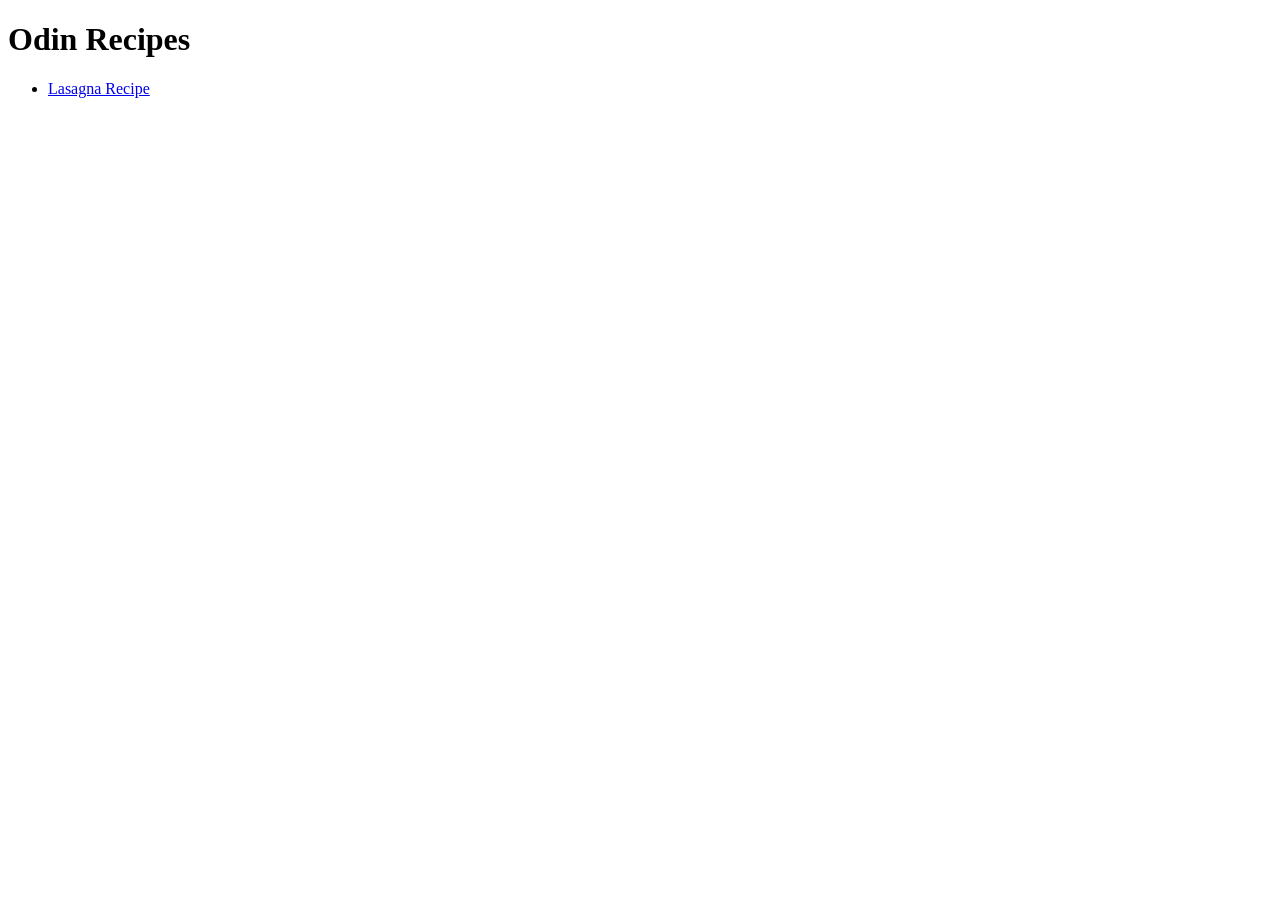
<file: foundations/index.html>
<!DOCTYPE html>
<html lang="en">
<head>
    <meta charset="UTF-8">
    <meta name="viewport" content="width=device-width, initial-scale=1.0">
    <title>Odin Recipes</title>
</head>
<body>
    <h1>Odin Recipes</h1>

    <ul>
        <li><a href="recipes/lasagna.html">Lasagna Recipe</a></li>
    </ul>

</body>
</html>
</file>
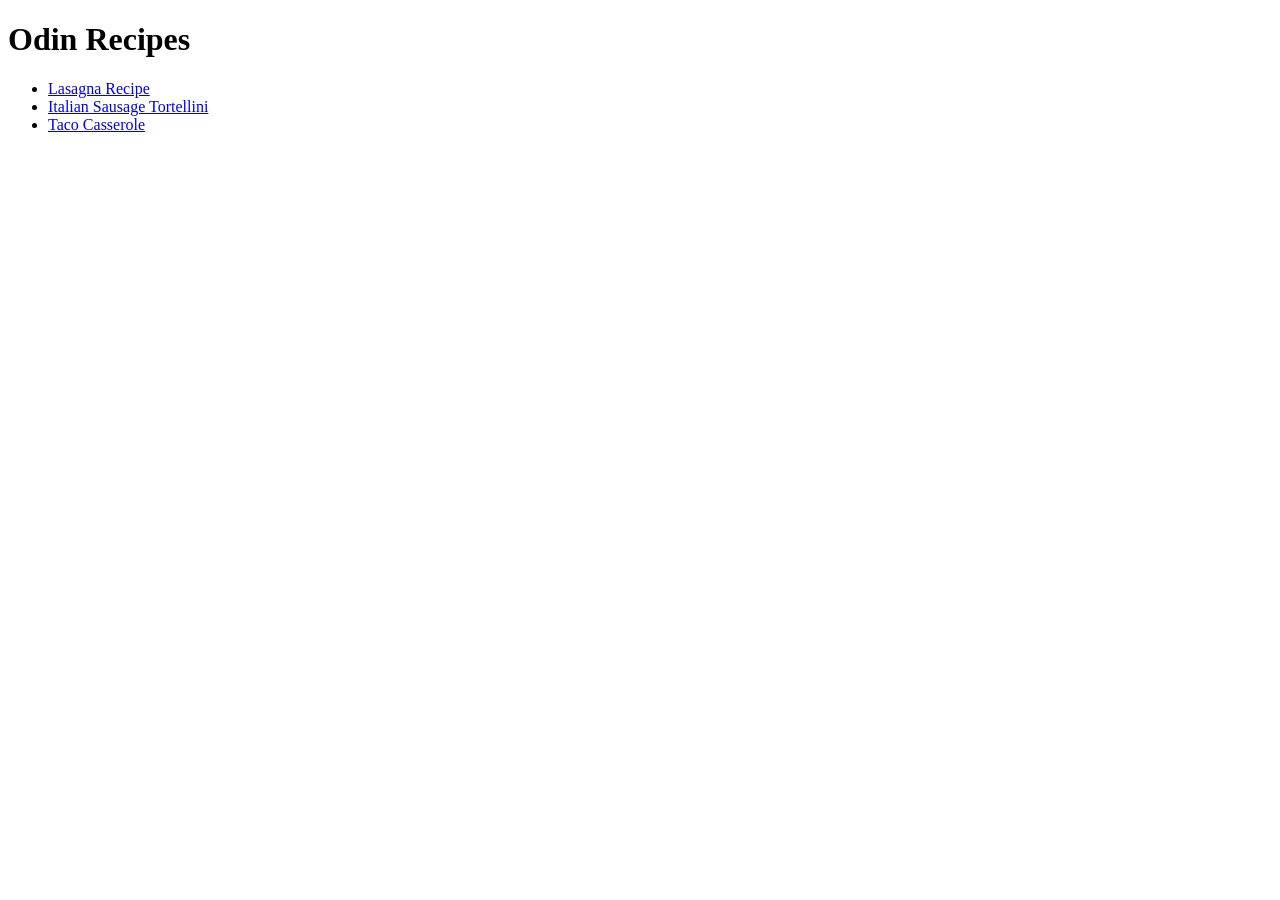
<file: foundations/odin-recipes/index.html>
<!DOCTYPE html>
<html lang="en">

<head>
    <meta charset="UTF-8">
    <meta name="viewport" content="width=device-width, initial-scale=1.0">
    <title>Odin Recipes</title>
</head>

<body>
    <h1>Odin Recipes</h1>

    <ul>
        <li><a href="recipes/lasagna.html">Lasagna Recipe</a></li>
        <li><a href="recipes/italian_sausage_tortellini.html">Italian Sausage Tortellini</a></li>
        <li><a href="recipes/taco_casserole.html">Taco Casserole</a></li>
    </ul>

</body>

</html>
</file>
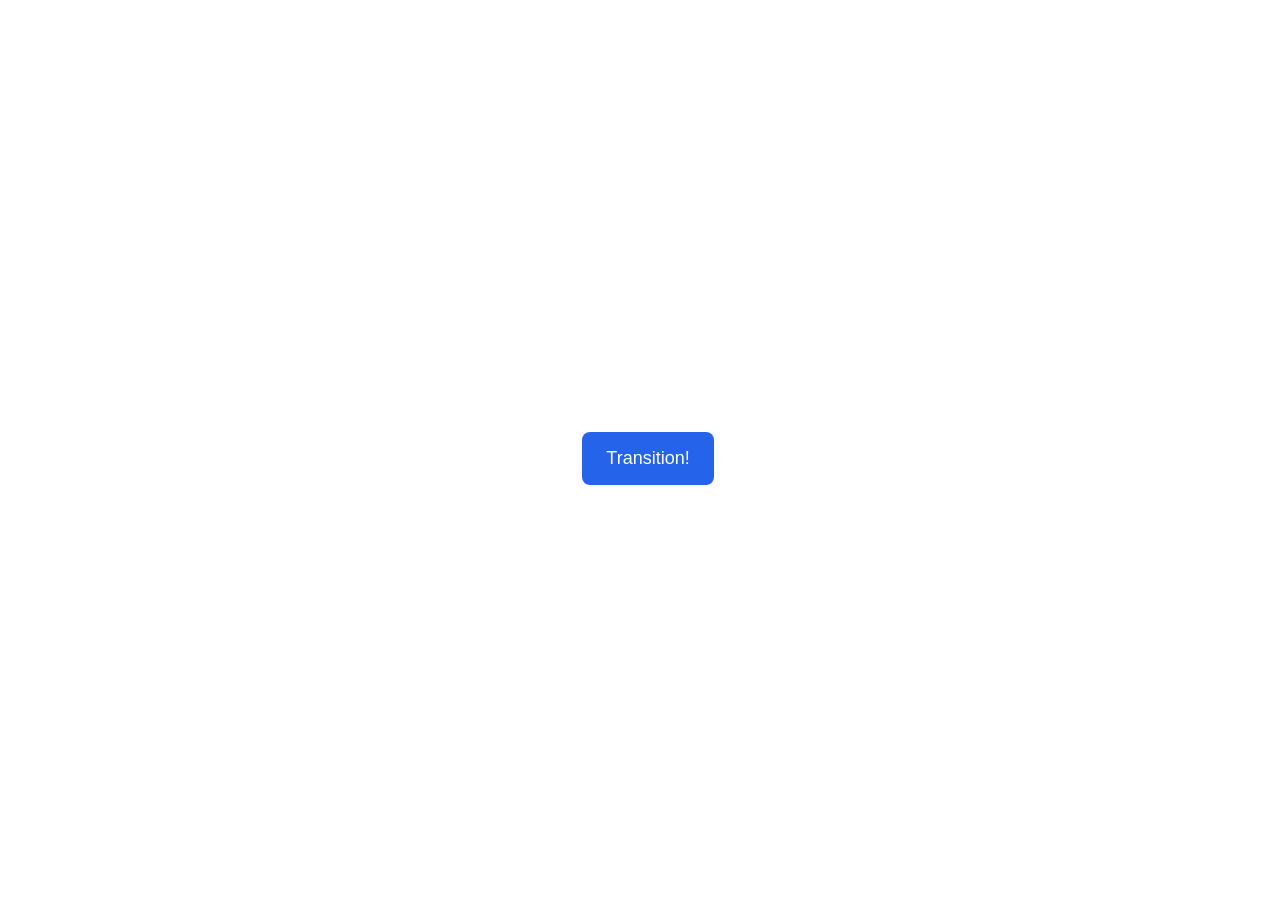
<file: foundations/css-exercises-main/advanced-html-css/animation/01-button-hover/index.html>
<!DOCTYPE html>
<html lang="en">
  <head>
    <meta charset="UTF-8" />
    <meta http-equiv="X-UA-Compatible" content="IE=edge" />
    <meta name="viewport" content="width=device-width, initial-scale=1.0" />
    <title>Button Hover</title>
    <link rel="stylesheet" href="style.css" />
  </head>
  <body>
    <div id="transition-container">
      <button>Transition!</button>
    </div>
  </body>
</html>
</file>
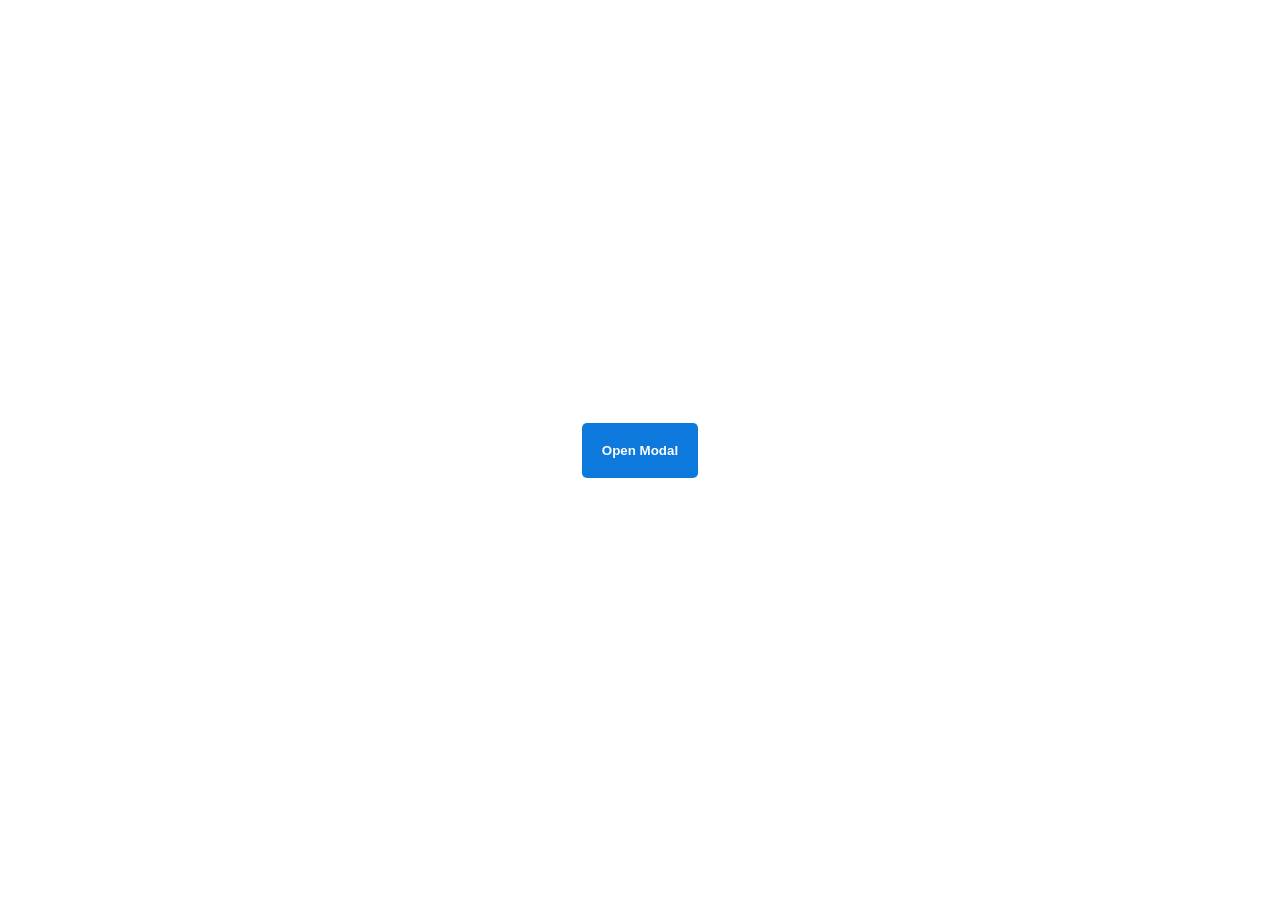
<file: foundations/css-exercises-main/advanced-html-css/animation/02-pop-up/index.html>
<!DOCTYPE html>
<html lang="en">
  <head>
    <meta charset="UTF-8" />
    <meta http-equiv="X-UA-Compatible" content="IE=edge" />
    <meta name="viewport" content="width=device-width, initial-scale=1.0" />
    <title>Popup</title>
    <link rel="stylesheet" href="style.css" />
  </head>
  <body>
    <div class="backdrop"></div>
    <div class="popup-modal">
      <h1>Look at me!</h1>
      <p>I'm a pop up dialog!</p>
      <button id="close-modal">Close Modal</button>
    </div>
    <div class="button-container">
      <button id="trigger-modal">Open Modal</button>
    </div>
    <script src="script.js"></script>
  </body>
</html>
</file>
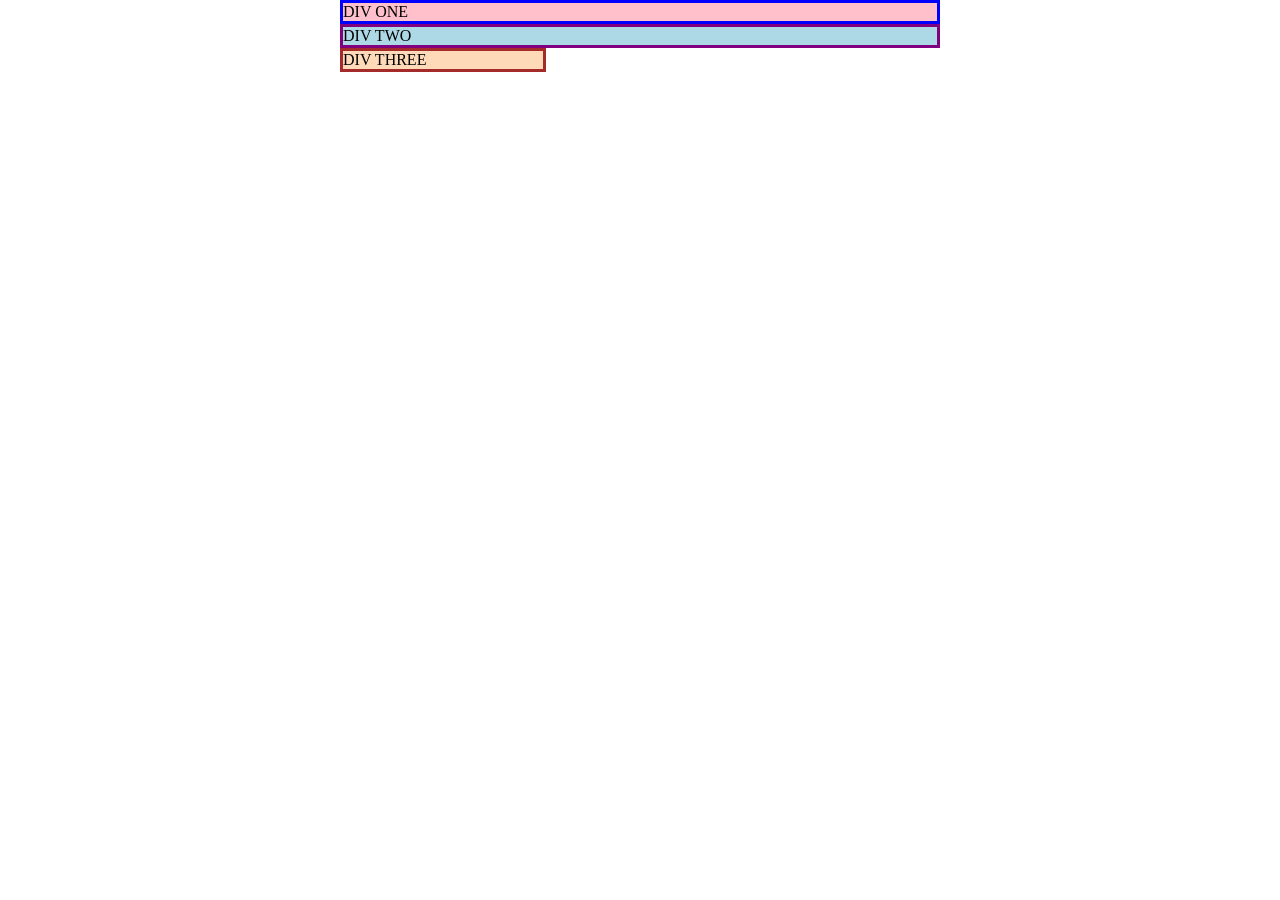
<file: foundations/css-exercises-main/foundations/block-and-inline/01-margin-and-padding-1/index.html>
<!DOCTYPE html>
<html lang="en">
  <head>
    <meta charset="UTF-8">
    <meta http-equiv="X-UA-Compatible" content="IE=edge">
    <meta name="viewport" content="width=device-width, initial-scale=1.0">
    <title>Margin and Padding exercise</title>
    <link rel="stylesheet" href="style.css">
  </head>
  <body>
    <div class="one">
      DIV ONE
    </div>
    <div class="two">
      DIV TWO
    </div>
    <div class="three">
      DIV THREE
    </div>
  </body>
</html>
</file>
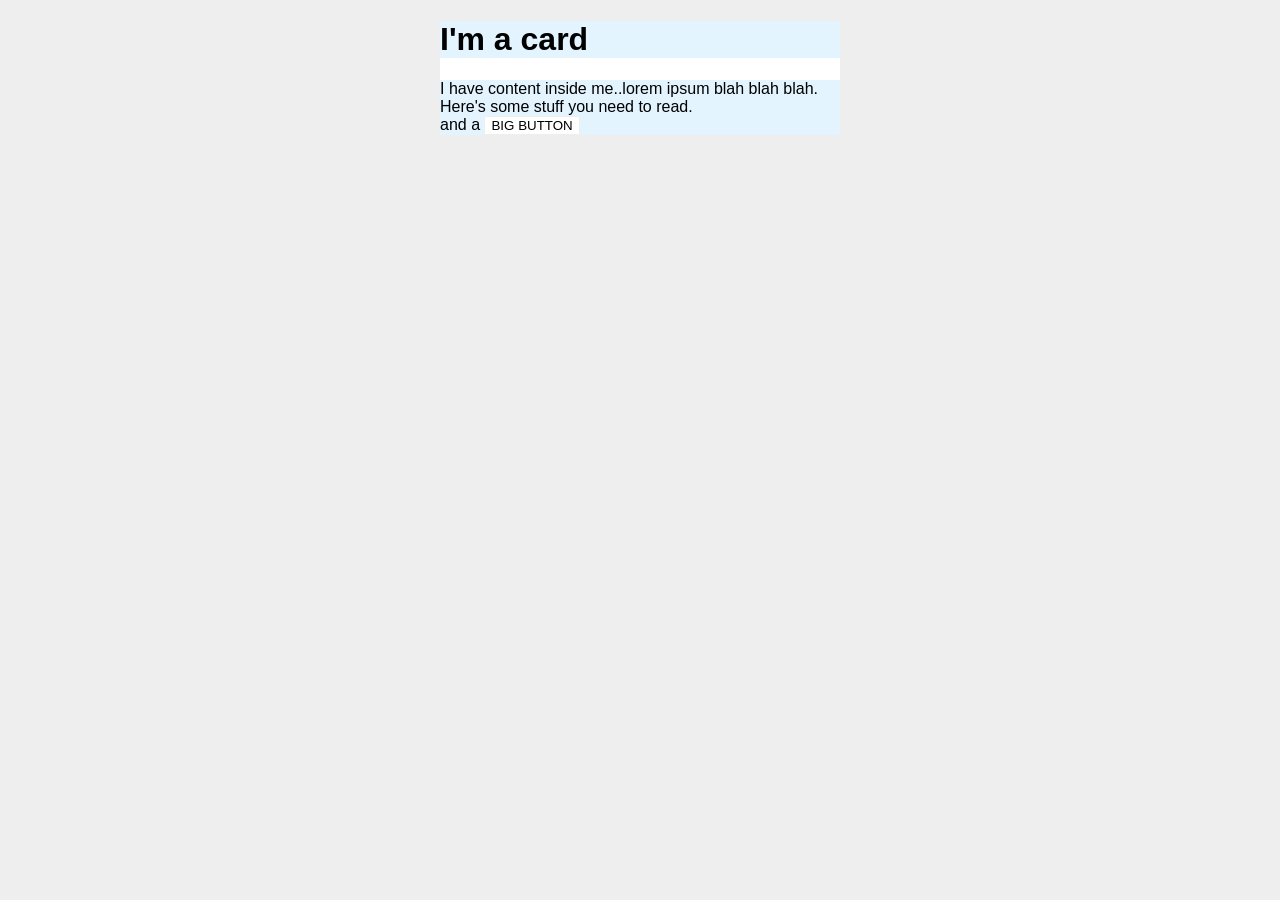
<file: foundations/css-exercises-main/foundations/block-and-inline/02-margin-and-padding-2/index.html>
<!DOCTYPE html>
<html lang="en">
  <head>
    <meta charset="UTF-8">
    <meta http-equiv="X-UA-Compatible" content="IE=edge">
    <meta name="viewport" content="width=device-width, initial-scale=1.0">
    <title>Margin and Padding exercise 2</title>
    <link rel="stylesheet" href="style.css">
  </head>
  <body>
    <div class="card">
      <h1 class="title">I'm a card</h1>
      <div class="content">I have content inside me..lorem ipsum blah blah blah. Here's some stuff you need to read.</div>
      <div class="button-container">and a <button>BIG BUTTON</button></div>
    </div>
  </body>
</html>
</file>
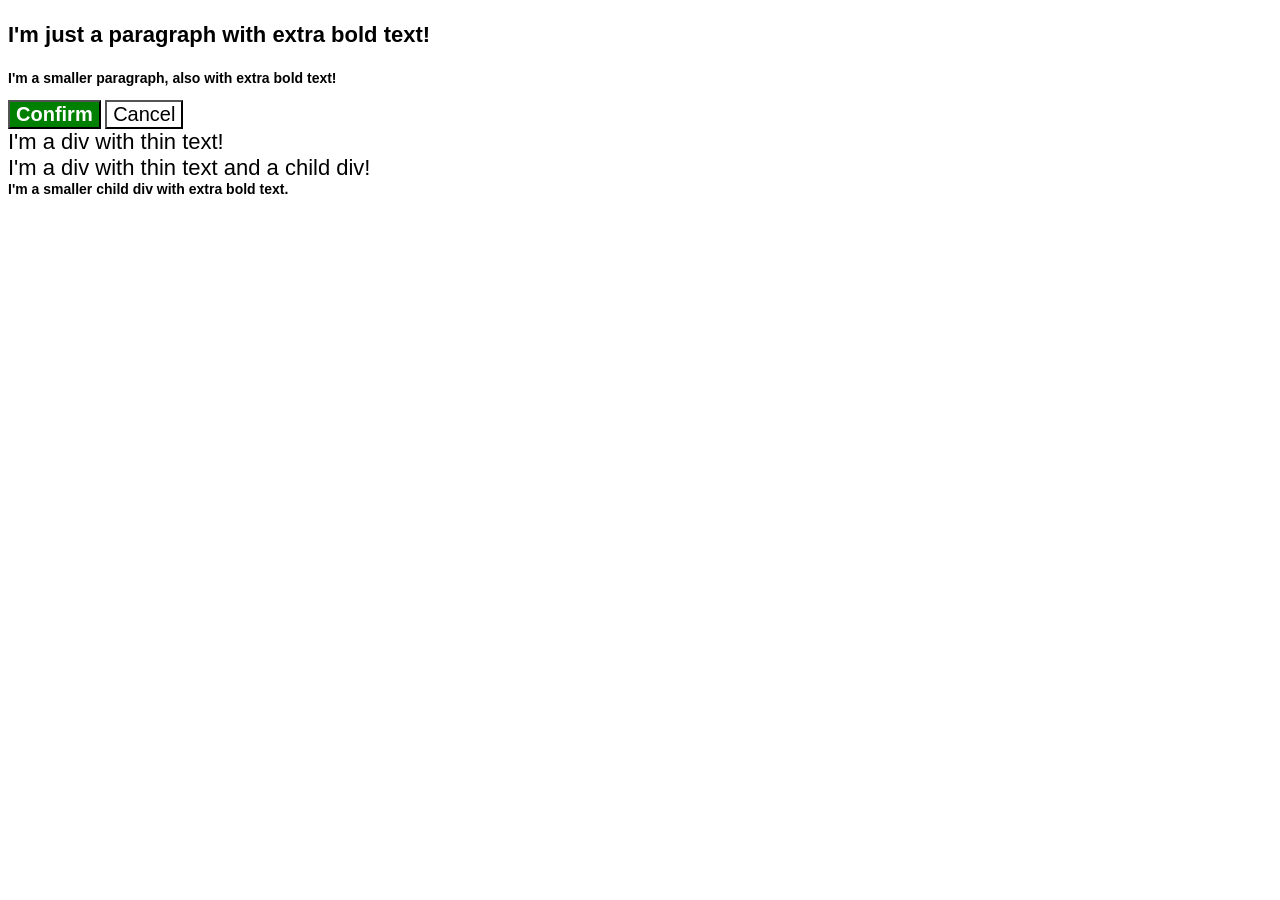
<file: foundations/css-exercises-main/foundations/cascade/01-cascade-fix/index.html>
<!DOCTYPE html>
<html lang="en">
  <head>
    <meta charset="UTF-8">
    <meta http-equiv="X-UA-Compatible" content="IE=edge">
    <meta name="viewport" content="width=device-width, initial-scale=1.0">
    <title>Fix the Cascade</title>
    <link rel="stylesheet" href="style.css">
  </head>
  <body>
    <p class="para">I'm just a paragraph with extra bold text!</p>
    <p class="para small-para">I'm a smaller paragraph, also with extra bold text!</p>

    <button id="confirm-button" class="button confirm">Confirm</button>
    <button id="cancel-button" class="button cancel">Cancel</button>

    <div class="text">I'm a div with thin text!</div>
    <div class="text">I'm a div with thin text and a child div!
      <div class="text child">I'm a smaller child div with extra bold text.</div>
    </div>
  </body>
</html>
</file>
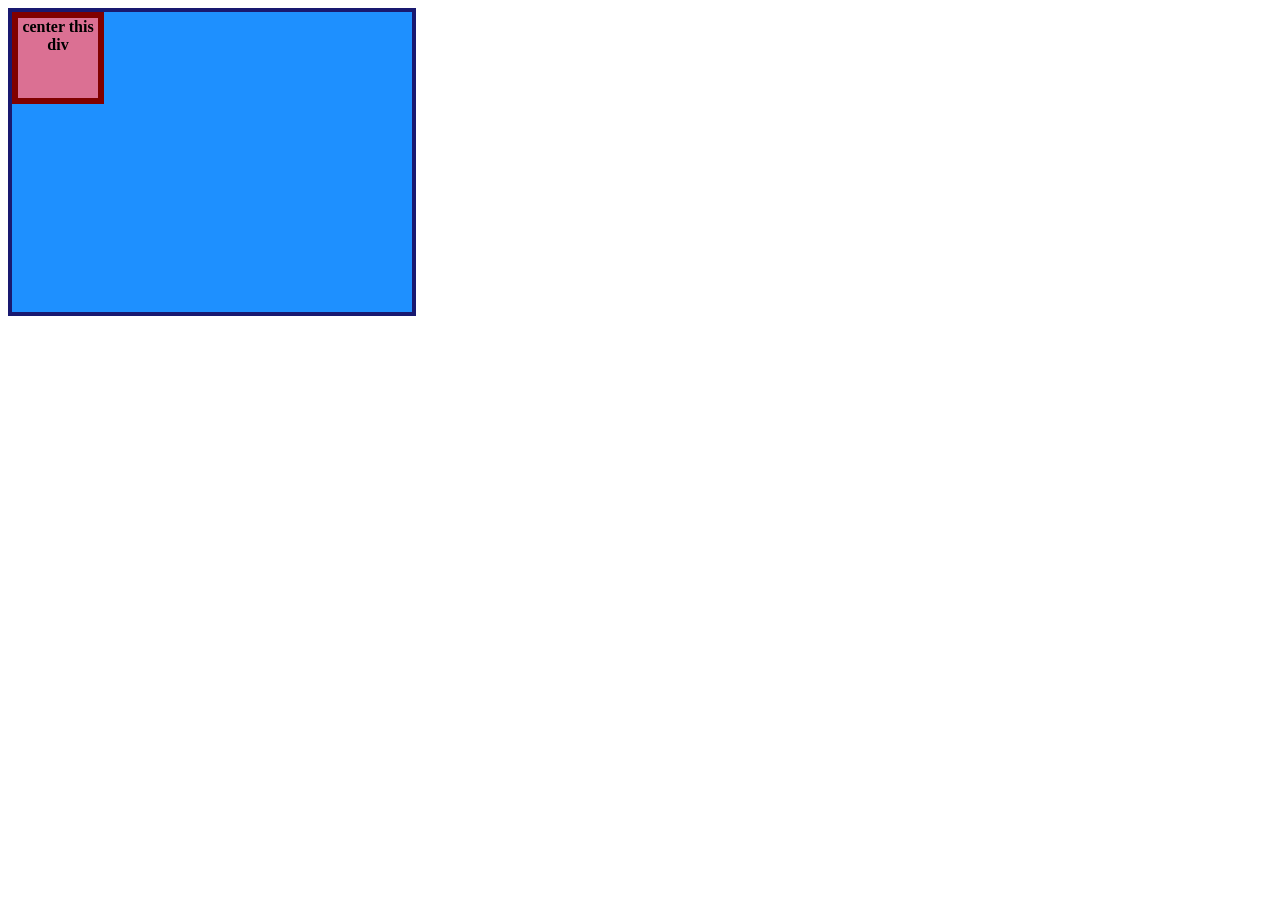
<file: foundations/css-exercises-main/foundations/flex/01-flex-center/index.html>
<!DOCTYPE html>
<html lang="en">
  <head>
    <meta charset="UTF-8">
    <meta http-equiv="X-UA-Compatible" content="IE=edge">
    <meta name="viewport" content="width=device-width, initial-scale=1.0">
    <title>CENTER THIS DIV</title>
    <link rel="stylesheet" href="style.css">
  </head>
  <body>
    <div class="container">
      <div class="box">center this div</div>
    </div>
  </body>
</html>
</file>
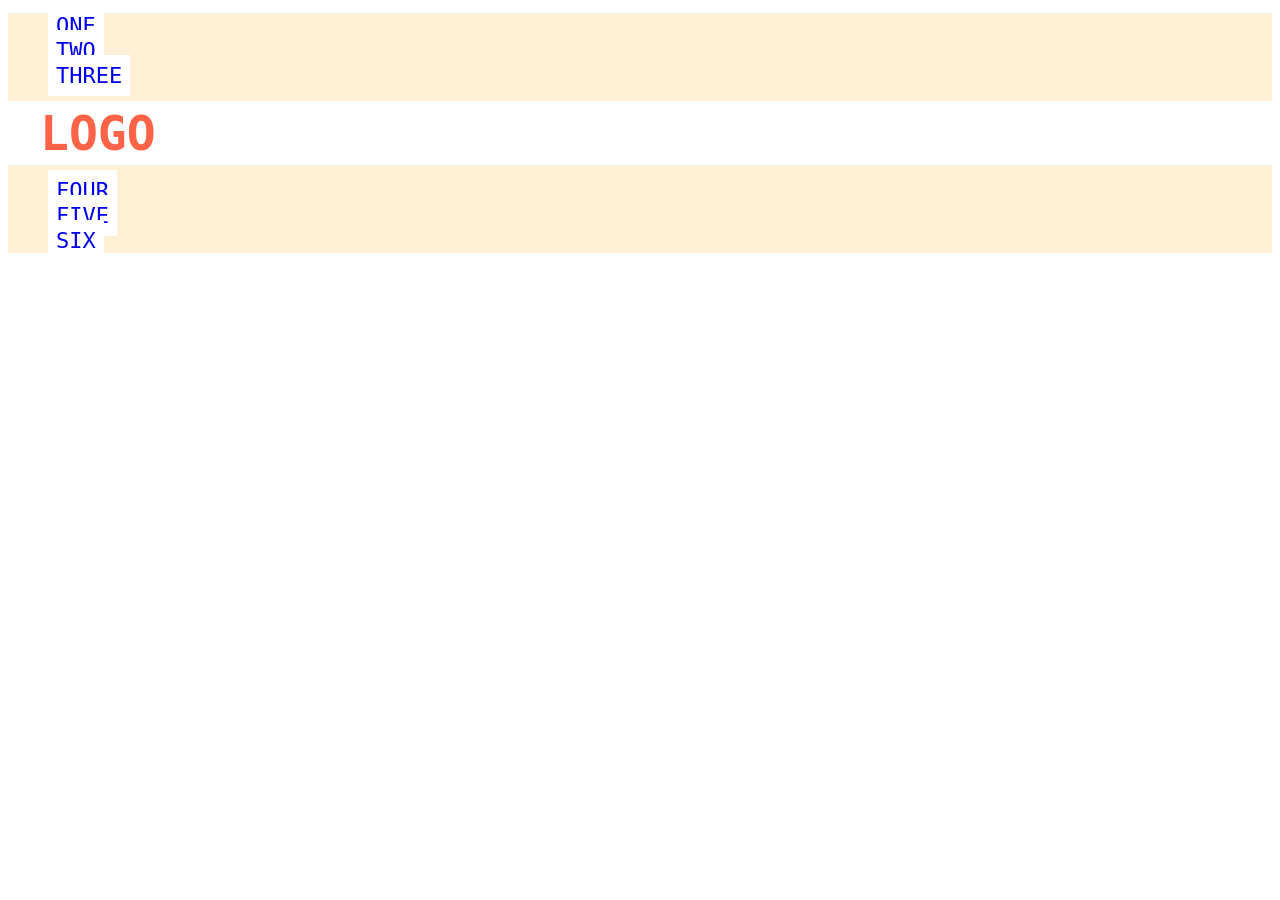
<file: foundations/css-exercises-main/foundations/flex/02-flex-header/index.html>
<!DOCTYPE html>
<html lang="en">
  <head>
    <meta charset="UTF-8">
    <meta http-equiv="X-UA-Compatible" content="IE=edge">
    <meta name="viewport" content="width=device-width, initial-scale=1.0">
    <title>Flex Header</title>
    <link rel="stylesheet" href="style.css">
  </head>
  <body>
    <div class="header">
      <div class="left-links">
        <ul>
          <li><a href="#">ONE</a></li>
          <li><a href="#">TWO</a></li>
          <li><a href="#">THREE</a></li>
        </ul>
      </div>
      <div class="logo">LOGO</div>
      <div class="right-links">
        <ul>
          <li><a href="#">FOUR</a></li>
          <li><a href="#">FIVE</a></li>
          <li><a href="#">SIX</a></li>
        </ul>
      </div>
    </div>
  </body>
</html>
</file>
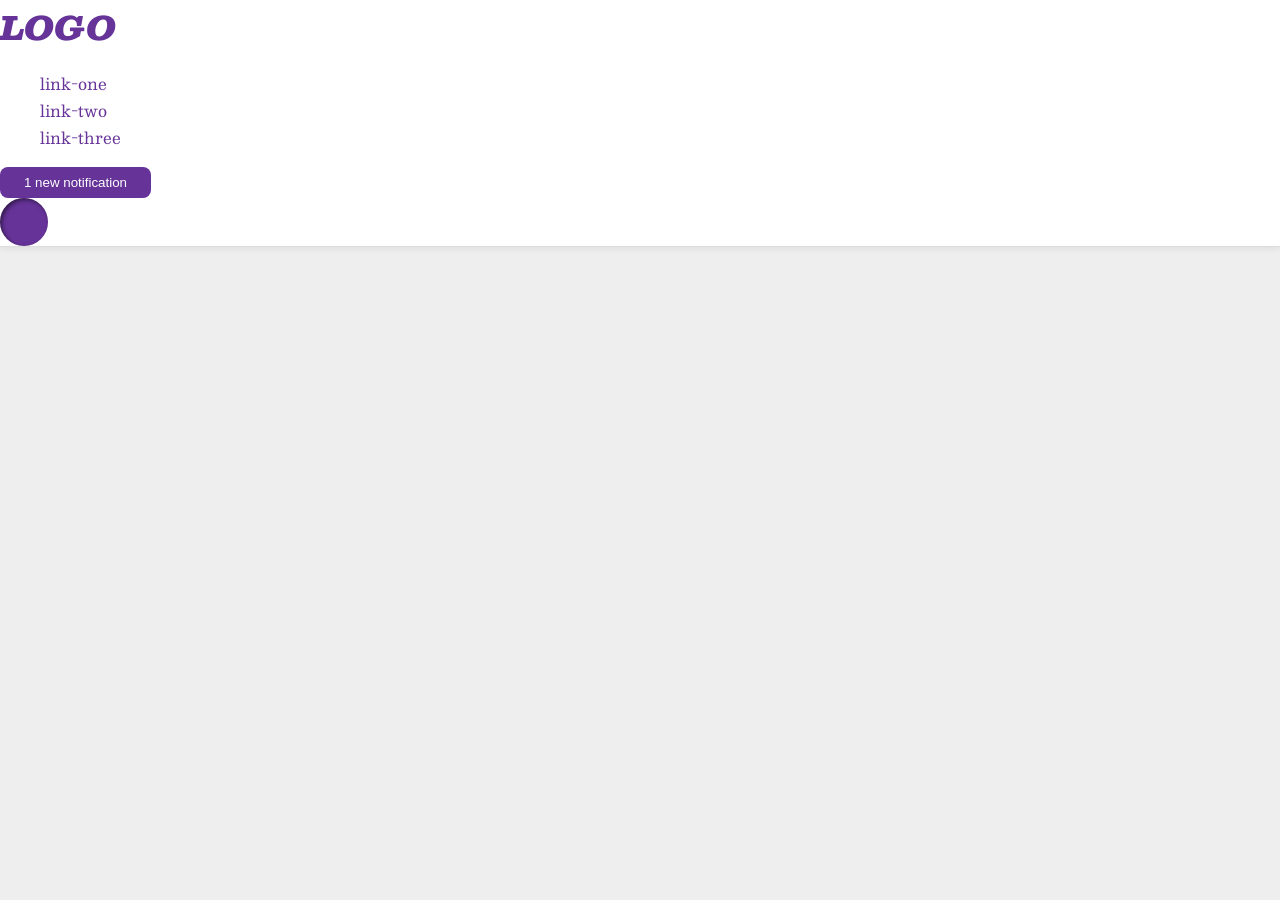
<file: foundations/css-exercises-main/foundations/flex/03-flex-header-2/index.html>
<!DOCTYPE html>
<html lang="en">
  <head>
    <meta charset="UTF-8">
    <meta http-equiv="X-UA-Compatible" content="IE=edge">
    <meta name="viewport" content="width=device-width, initial-scale=1.0">
    <title>Flex Header 2</title>
    <link rel="stylesheet" href="style.css">
  </head>
  <body>
    <div class="header">
      <div class="logo">
        LOGO
      </div>
      <ul class="links">
        <li><a href="https://google.com">link-one</a></li>
        <li><a href="https://google.com">link-two</a></li>
        <li><a href="https://google.com">link-three</a></li>
      </ul>
      <button class="notifications">
        1 new notification
      </button>
      <div class="profile-image"></div>
    </div>
  </body>
</html>
</file>
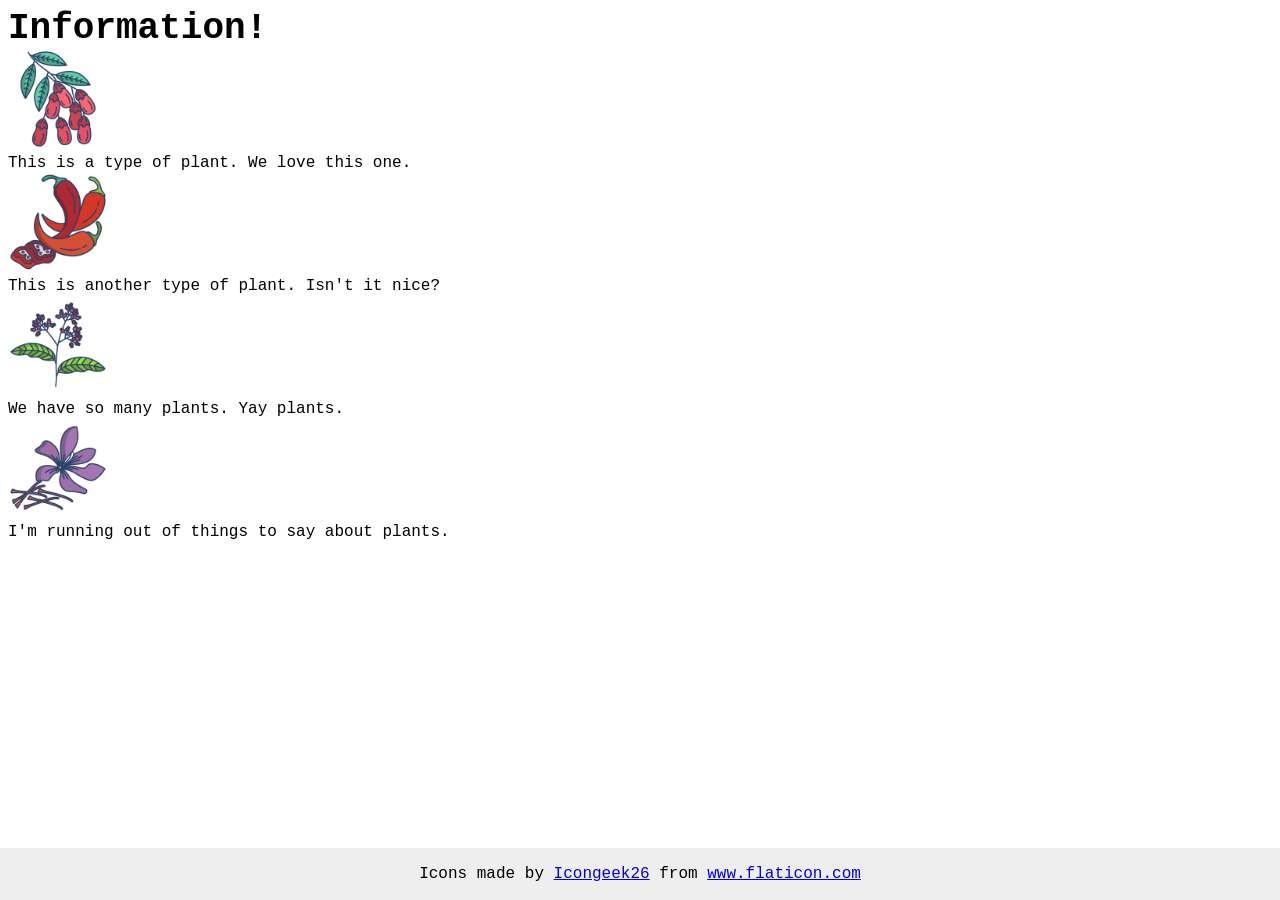
<file: foundations/css-exercises-main/foundations/flex/04-flex-information/index.html>
<!DOCTYPE html>
<html lang="en">
  <head>
    <meta charset="UTF-8">
    <meta http-equiv="X-UA-Compatible" content="IE=edge">
    <meta name="viewport" content="width=device-width, initial-scale=1.0">
    <title>Information</title>
    <link rel="stylesheet" href="style.css">
  </head>
  <body>
    <div class="title">Information!</div>

    <img src="./images/barberry.png" alt="barberry">
    <div class="text">This is a type of plant. We love this one.</div>

    <img src="./images/chilli.png" alt="chili">
    <div class="text">This is another type of plant. Isn't it nice?</div>

    <img src="./images/pepper.png" alt="pepper">
    <div class="text">We have so many plants. Yay plants.</div>

    <img src="./images/saffron.png" alt="saffron">
    <div class="text">I'm running out of things to say about plants.</div>

    <!-- disregard this section, it's here to give attribution to the creator of these icons -->
    <div class="footer">
      <div>Icons made by <a href="https://www.flaticon.com/authors/icongeek26" title="Icongeek26">Icongeek26</a> from <a href="https://www.flaticon.com/" title="Flaticon">www.flaticon.com</a></div>
    </div>
  </body>
</html>
</file>
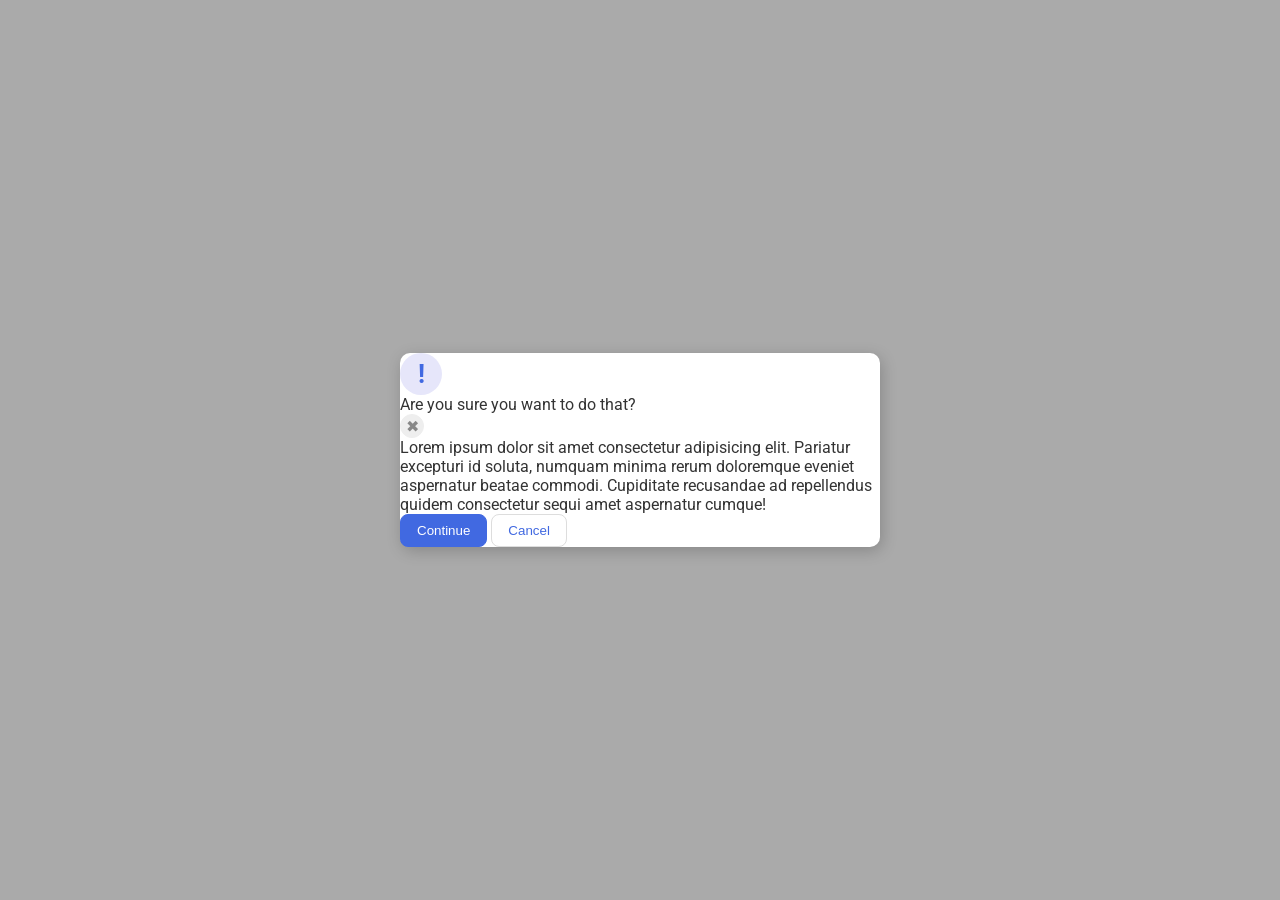
<file: foundations/css-exercises-main/foundations/flex/05-flex-modal/index.html>
<!DOCTYPE html>
<html lang="en">
  <head>
    <meta charset="UTF-8">
    <meta http-equiv="X-UA-Compatible" content="IE=edge">
    <meta name="viewport" content="width=device-width, initial-scale=1.0">
    <link rel="stylesheet" href="style.css">
    <title>Modal</title>
  </head>
  <body>
    <div class="modal">
      <div class="icon">!</div>
      <div class="header">Are you sure you want to do that?</div>
      <button class="close-button">✖</button>
      <div class="text">Lorem ipsum dolor sit amet consectetur adipisicing elit. Pariatur excepturi id soluta, numquam minima rerum doloremque eveniet aspernatur beatae commodi. Cupiditate recusandae ad repellendus quidem consectetur sequi amet aspernatur cumque!</div>
      <button class="continue">Continue</button>
      <button class="cancel">Cancel</button>
    </div>
  </body>
</html>
</file>
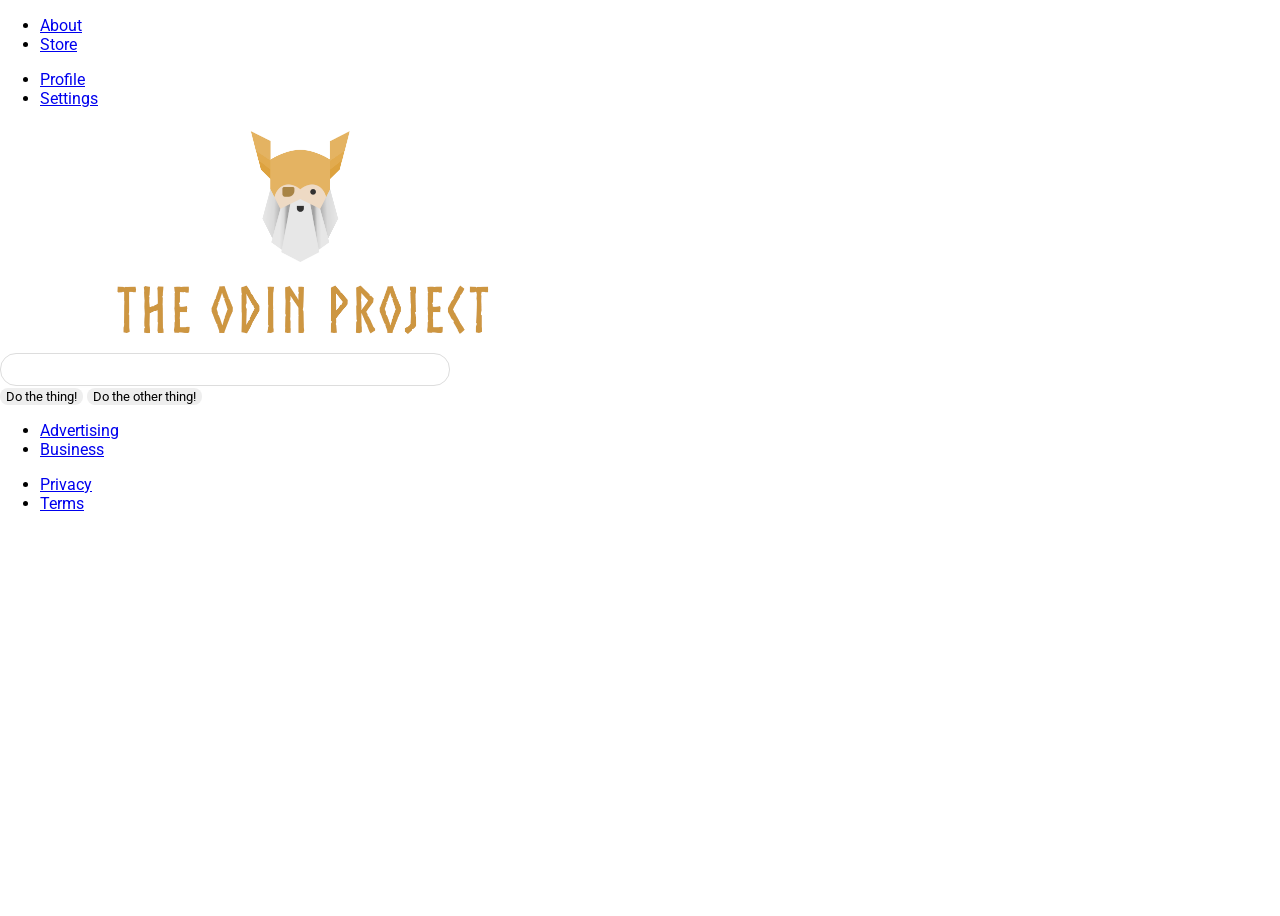
<file: foundations/css-exercises-main/foundations/flex/06-flex-layout/index.html>
<!DOCTYPE html>
<html lang="en">
  <head>
    <meta charset="UTF-8">
    <meta http-equiv="X-UA-Compatible" content="IE=edge">
    <meta name="viewport" content="width=device-width, initial-scale=1.0">
    <title>LAYOUT</title>
    <link rel="stylesheet" href="./style.css">
  </head>
  <body>
    <div class="header">
      <ul class="left-links">
        <li><a href="#">About</a></li>
        <li><a href="#">Store</a></li>
      </ul>
      <ul class="right-links">
        <li><a href="#">Profile</a></li>
        <li><a href="#">Settings</a></li>
      </ul>
    </div>
    <div class="content">
      <img src="./logo.png" alt="Project logo. Represents odin with the project name.">
      <div class="input">
        <input type="text">
      </div>
      <div class="buttons">
        <button>Do the thing!</button>
        <button>Do the other thing!</button>
      </div>
    </div>
    <div class="footer">
      <ul class="left-links">
        <li><a href="#">Advertising</a></li>
        <li><a href="#">Business</a></li>
      </ul>
      <ul class="right-links">
        <li><a href="#">Privacy</a></li>
        <li><a href="#">Terms</a></li>
      </ul>
    </div>
  </body>
</html>
</file>
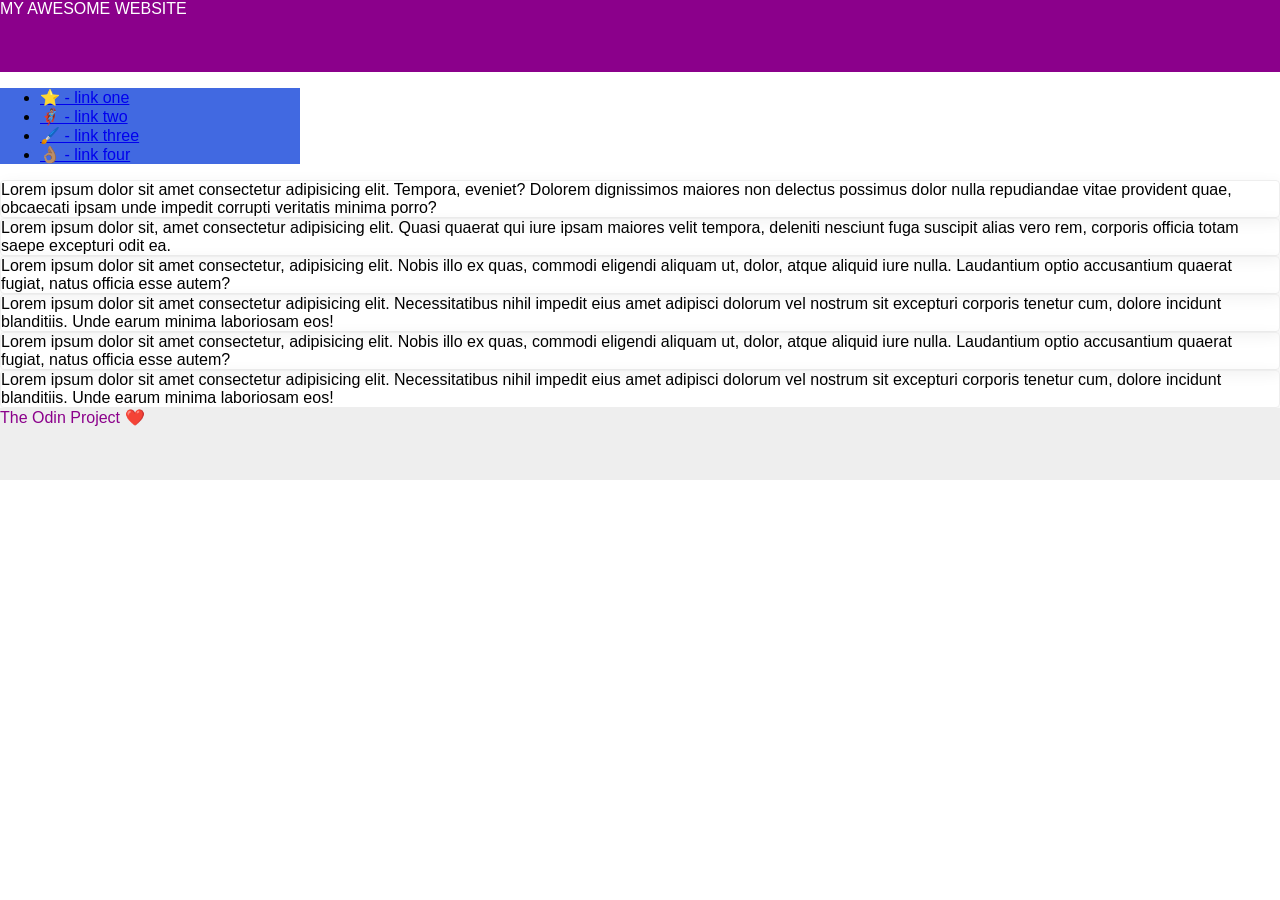
<file: foundations/css-exercises-main/foundations/flex/07-flex-layout-2/index.html>
<!DOCTYPE html>
<html lang="en">
  <head>
    <meta charset="UTF-8">
    <meta http-equiv="X-UA-Compatible" content="IE=edge">
    <meta name="viewport" content="width=device-width, initial-scale=1.0">
    <title>The Holy Grail</title>
    <link rel="stylesheet" href="style.css">
  </head>
  <body>
    <div class="header">
      MY AWESOME WEBSITE
    </div>
    
    <div class="sidebar">
      <ul>
        <li><a href="#">⭐ - link one</a></li>
        <li><a href="#">🦸🏽‍♂️ - link two</a></li>
        <li><a href="#">🖌️ - link three</a></li>
        <li><a href="#">👌🏽 - link four</a></li>
      </ul>
    </div>

    <div class="card">Lorem ipsum dolor sit amet consectetur adipisicing elit. Tempora, eveniet? Dolorem dignissimos maiores non delectus possimus dolor nulla repudiandae vitae provident quae, obcaecati ipsam unde impedit corrupti veritatis minima porro?</div>
    <div class="card">Lorem ipsum dolor sit, amet consectetur adipisicing elit. Quasi quaerat qui iure ipsam maiores velit tempora, deleniti nesciunt fuga suscipit alias vero rem, corporis officia totam saepe excepturi odit ea.</div>
    <div class="card">Lorem ipsum dolor sit amet consectetur, adipisicing elit. Nobis illo ex quas, commodi eligendi aliquam ut, dolor, atque aliquid iure nulla. Laudantium optio accusantium quaerat fugiat, natus officia esse autem?</div>
    <div class="card">Lorem ipsum dolor sit amet consectetur adipisicing elit. Necessitatibus nihil impedit eius amet adipisci dolorum vel nostrum sit excepturi corporis tenetur cum, dolore incidunt blanditiis. Unde earum minima laboriosam eos!</div>
    <div class="card">Lorem ipsum dolor sit amet consectetur, adipisicing elit. Nobis illo ex quas, commodi eligendi aliquam ut, dolor, atque aliquid iure nulla. Laudantium optio accusantium quaerat fugiat, natus officia esse autem?</div>
    <div class="card">Lorem ipsum dolor sit amet consectetur adipisicing elit. Necessitatibus nihil impedit eius amet adipisci dolorum vel nostrum sit excepturi corporis tenetur cum, dolore incidunt blanditiis. Unde earum minima laboriosam eos!</div>
    
    <div class="footer">
      The Odin Project ❤️
    </div>
  </body>
</html>
</file>
<file: foundations/css-exercises-main/advanced-html-css/animation/01-button-hover/style.css>
#transition-container {
  width: 100vw;
  height: 100vh;
  display: flex;
  flex-direction: column;
  justify-content: center;
  align-items: center;
  font-family: Arial, sans-serif;
}

button {
  border-radius: 8px;
  border: none;
  background-color: #2563eb;
  color: white;
  font-size: 18px;
  padding: 16px 24px;
  text-align: center;
}
</file>
<file: foundations/css-exercises-main/advanced-html-css/animation/02-pop-up/style.css>
* {
  padding: 0;
  margin: 0;
}

body {
  overflow: hidden;
}

.button-container {
  width: 100vw;
  height: 100vh;
  background-color: #ffffff;
  opacity: 100%;
  display: flex;
  align-items: center;
  justify-content: center;
}

button {
  padding: 20px;
  color: #ffffff;
  background-color: #0e79dd;
  border: none;
  border-radius: 5px;
  font-weight: 600;
}

.popup-modal {
  padding: 32px 64px;
  background-color: white;
  border: 1px solid black;
  border-radius: 10px;
  position: fixed;
  top: 50%;
  left: 50%;
  transform-origin: center;
  transform: translate(-50%, -50%);
  pointer-events: none;
  opacity: 0%;
  text-align: center;
}

.popup-modal p {
  margin-bottom: 24px;
}

.backdrop {
  pointer-events: none;
  position: fixed;
  inset: 0;
  background: #000;
  opacity: 0%;
}

.popup-modal.show {
  opacity: 100%;
  pointer-events: all;
}

.backdrop.show {
  opacity: 30%;
}
</file>
<file: foundations/css-exercises-main/foundations/block-and-inline/01-margin-and-padding-1/style.css>
body {
  max-width: 600px;
  margin: 0 auto;
}

.one {
  background: pink;
  border: 3px solid blue;
  /* CHANGE ME */
  padding: 0px;
  margin: 0px;
}

.two {
  background: lightblue;
  border: 3px solid purple;
  /* CHANGE ME */
  margin-bottom: 0px;
}

.three {
  background: peachpuff;
  border: 3px solid brown;
  width: 200px;
  /* CHANGE ME */
  padding: 0px;
  margin-left: 0px;
}
</file>
<file: foundations/css-exercises-main/foundations/block-and-inline/02-margin-and-padding-2/style.css>
body {
  background: #eee;
  font-family: sans-serif;
}

.card {
  width: 400px;
  background: #fff;
  margin: 16px auto;
}

.title {
  background: #e3f4ff;
}

.content {
  background: #e3f4ff;
}

.button-container {
  background: #e3f4ff;
}

button {
  background: white;
  border: 1px solid #eee;
}
</file>
<file: foundations/css-exercises-main/foundations/cascade/01-cascade-fix/style.css>
body {
  font-family: Arial, Helvetica, sans-serif;
}

.para,
.small-para {
  color: hsl(0, 0%, 0%);
  font-weight: 800;
}

.para {
  font-size: 22px;
}

.small-para {
  font-size: 14px;
  font-weight: 800;
}

.button {
  background-color: rgb(255, 255, 255);
  color: rgb(0, 0, 0);
  font-size: 20px;
}

#confirm-button {
  background: green;
  color: white;
  font-weight: bold;
} 


div.text {
  color: rgb(0, 0, 0);
  font-size: 22px;
  font-weight: 100;
}

div .child {
  color: rgb(0, 0, 0);
  font-weight: 800;
  font-size: 14px;
}
</file>
<file: foundations/css-exercises-main/foundations/flex/01-flex-center/style.css>
.container {
  background: dodgerblue;
  border: 4px solid midnightblue;
  width: 400px;
  height: 300px;
}

.box {
  background: palevioletred;
  font-weight: bold;
  text-align: center;
  border: 6px solid maroon;
  width: 80px;
  height: 80px;
}
</file>
<file: foundations/css-exercises-main/foundations/flex/02-flex-header/style.css>
.header  {
  font-family: monospace;
  background: papayawhip;
}

.logo {
  font-size: 48px;
  font-weight: 900;
  color: tomato;
  background: white;
  padding: 4px 32px;
}

ul {
  /* this removes the dots on the list items*/
  list-style-type: none;
}

a {
  font-size: 22px;
  background: white;
  padding: 8px;
  /* this removes the line under the links */
  text-decoration: none;
}
</file>
<file: foundations/css-exercises-main/foundations/flex/03-flex-header-2/style.css>
/* this is some magical font-importing.  
you'll learn about it later. */
@import url('https://fonts.googleapis.com/css2?family=Besley:ital,wght@0,400;1,900&display=swap');

body {
  margin: 0;
  background: #eee;
  font-family: Besley, serif;
}

.header {
  background: white;
  border-bottom: 1px solid #ddd;
  box-shadow: 0 0 8px rgba(0,0,0,.1);
}

.profile-image {
  background: rebeccapurple;
  box-shadow: inset 2px 2px 4px rgba(0,0,0,.5);
  border-radius: 50%;
  width: 48px;
  height: 48px;
}

.logo {
  color: rebeccapurple;
  font-size: 32px;
  font-weight: 900;
  font-style: italic;
}

button {
  border: none;
  border-radius: 8px;
  background: rebeccapurple;
  color: white;
  padding: 8px 24px;
}

a {
  /* this removes the line under our links */
  text-decoration: none;
  color: rebeccapurple;
}

ul {
  list-style-type: none;
}
</file>
<file: foundations/css-exercises-main/foundations/flex/04-flex-information/style.css>
body {
  font-family: 'Courier New', Courier, monospace;
}

img {
  width: 100px;
  height: 100px;
}

.title {
  font-size: 36px;
  font-weight: 900;
}

/* do not edit this footer */
.footer {
  position: fixed;
  bottom: 0;
  left: 0;
  right: 0;
  height: 52px;
  display: flex;
  align-items: center;
  justify-content: center;
  background: #eee;
}
</file>
<file: foundations/css-exercises-main/foundations/flex/05-flex-modal/style.css>
@import url('https://fonts.googleapis.com/css2?family=Roboto:wght@400;700&display=swap');

html, body {
  height: 100%;
}

body {
  font-family: Roboto, sans-serif;
  margin: 0;
  background: #aaa;
  color: #333;
  /* I'll give you this one for free lol */
  display: flex;
  align-items: center;
  justify-content: center;
}

.modal {
  background: white;
  width: 480px;
  border-radius: 10px;
  box-shadow: 2px 4px 16px rgba(0,0,0,.2);
}

.icon {
  color: royalblue;
  font-size: 26px;
  font-weight: 700;
  background: lavender;
  width: 42px;
  height: 42px;
  border-radius: 50%;
  display: flex;
  align-items: center;
  justify-content: center;
}

.close-button {
  background: #eee;
  border-radius: 50%;
  color: #888;
  font-weight: 400;
  font-size: 16px;
  height: 24px;
  width: 24px;
  display: flex;
  align-items: center;
  justify-content: center;
  border: 1px solid #eee;
  padding: 0;
}

button {
  cursor: pointer;
  padding: 8px 16px;
  border-radius: 8px;
}

button.continue {
  background: royalblue;
  border: 1px solid royalblue;
  color: white;
}

button.cancel {
  background: white;
  border: 1px solid #ddd;
  color: royalblue;
}
</file>
<file: foundations/css-exercises-main/foundations/flex/06-flex-layout/style.css>
@import url('https://fonts.googleapis.com/css2?family=Roboto:wght@400;700&display=swap');

body {
  height: 100vh;
  margin: 0;
  overflow: hidden;
  font-family: Roboto, sans-serif;
}

img {
  width: 600px;
}

button {
  font-family: Roboto, sans-serif;
  border: none;
  border-radius: 8px;
  background: #eee;
}

input {
  border: 1px solid #ddd;
  border-radius: 16px;
  padding: 8px 24px;
  width: 400px;
}
</file>
<file: foundations/css-exercises-main/foundations/flex/07-flex-layout-2/style.css>
body {
  font-family: -apple-system, BlinkMacSystemFont, 'Segoe UI', Roboto, Oxygen, Ubuntu, Cantarell, 'Open Sans', 'Helvetica Neue', sans-serif;
  margin: 0;
  min-height: 100vh;
}

.header {
  height: 72px;
  background: darkmagenta;
  color: white;
}

.footer {
  height: 72px;
  background: #eee;
  color: darkmagenta;
}

.sidebar {
  width: 300px;
  background: royalblue;
  box-sizing: border-box;
}

.card {
  border: 1px solid #eee;
  box-shadow: 2px 4px 16px rgba(0,0,0,.06);
  border-radius: 4px;
}
</file>
